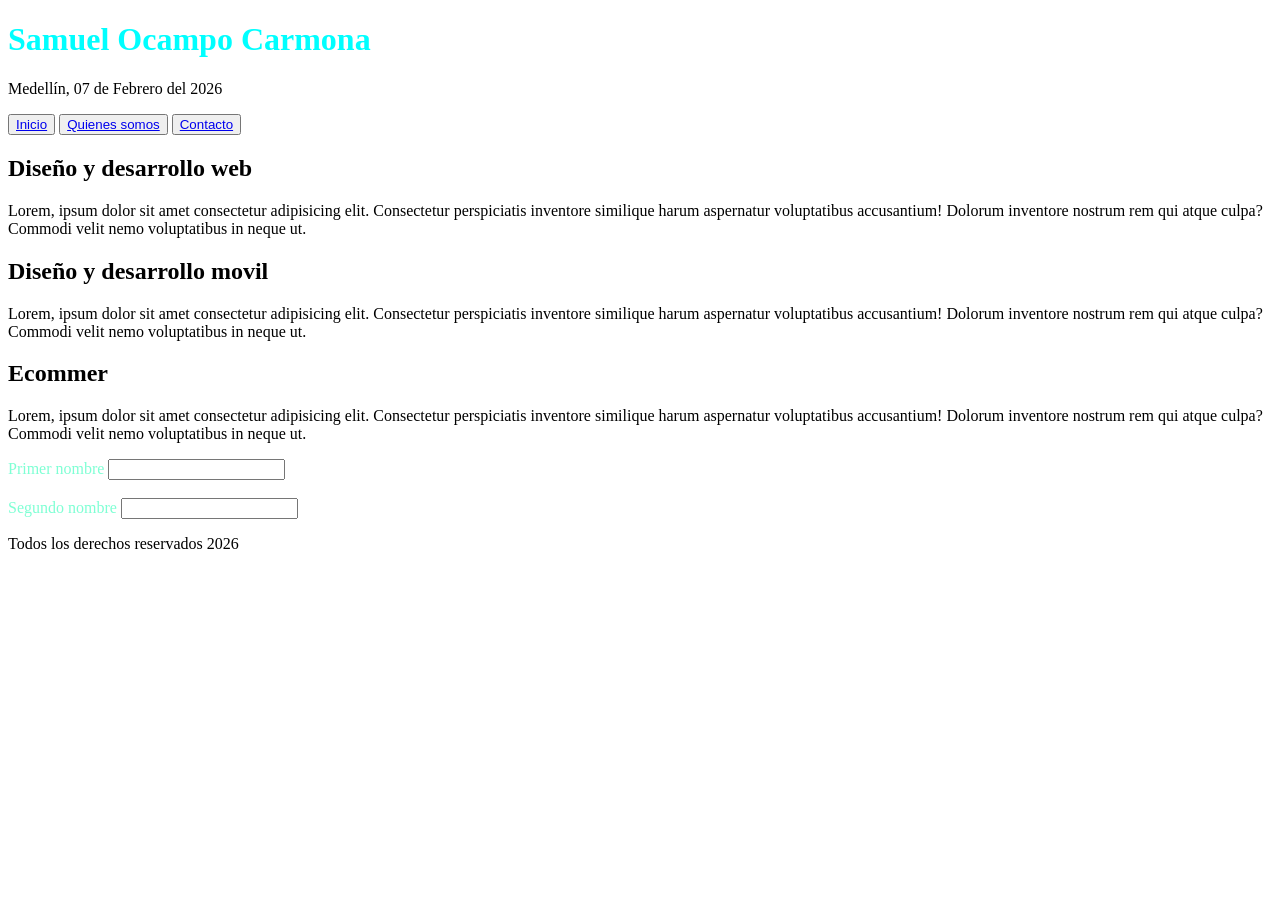
<file: index.html>
<!doctype html>
<html lang="en">
  <head>
    <meta charset="UTF-8" />
    <meta name="viewport" content="width=device-width, initial-scale=1.0" />
    <title>Primera clase</title>
    <link rel="stylesheet" href="styles.css">

  </head>
  <body>
    <h1>Samuel Ocampo Carmona</h1>

    <p>Medellín, 07 de Febrero del 2026</p>

    <nav>
        <button><a href="#">Inicio</a></button>
        <button><a href="nosotros.html  ">Quienes somos</a></button>
        <button><a href="https://wa.me/3019211088">Contacto</a></button>
    </nav>

    <section id="Diseño">
      <h2>Diseño y desarrollo web</h2>
      <p>
        Lorem, ipsum dolor sit amet consectetur adipisicing elit. Consectetur
        perspiciatis inventore similique harum aspernatur voluptatibus
        accusantium! Dolorum inventore nostrum rem qui atque culpa? Commodi
        velit nemo voluptatibus in neque ut.
      </p>
    </section>

    <section>   
      <h2>Diseño y desarrollo movil</h2>
      <p>
        Lorem, ipsum dolor sit amet consectetur adipisicing elit. Consectetur
        perspiciatis inventore similique harum aspernatur voluptatibus
        accusantium! Dolorum inventore nostrum rem qui atque culpa? Commodi
        velit nemo voluptatibus in neque ut.
      </p>
    </section>

    <section>
      <h2>Ecommer</h2>
      <p>
        Lorem, ipsum dolor sit amet consectetur adipisicing elit. Consectetur
        perspiciatis inventore similique harum aspernatur voluptatibus
        accusantium! Dolorum inventore nostrum rem qui atque culpa? Commodi
        velit nemo voluptatibus in neque ut.
      </p>
    </section>
    <section id="Info">
         <form action="Name">
            <label for="Name">Primer nombre</label>
            <input type="text" id="Name"><br><br>
            <label for="SegundoNombre">Segundo nombre</label>
            <input type="text" id="SegundoNombre">
        </form>
    </section>

    <footer>
        <p>Todos los derechos reservados 2026</p>
    </footer>

  </body>
</html>
</file>
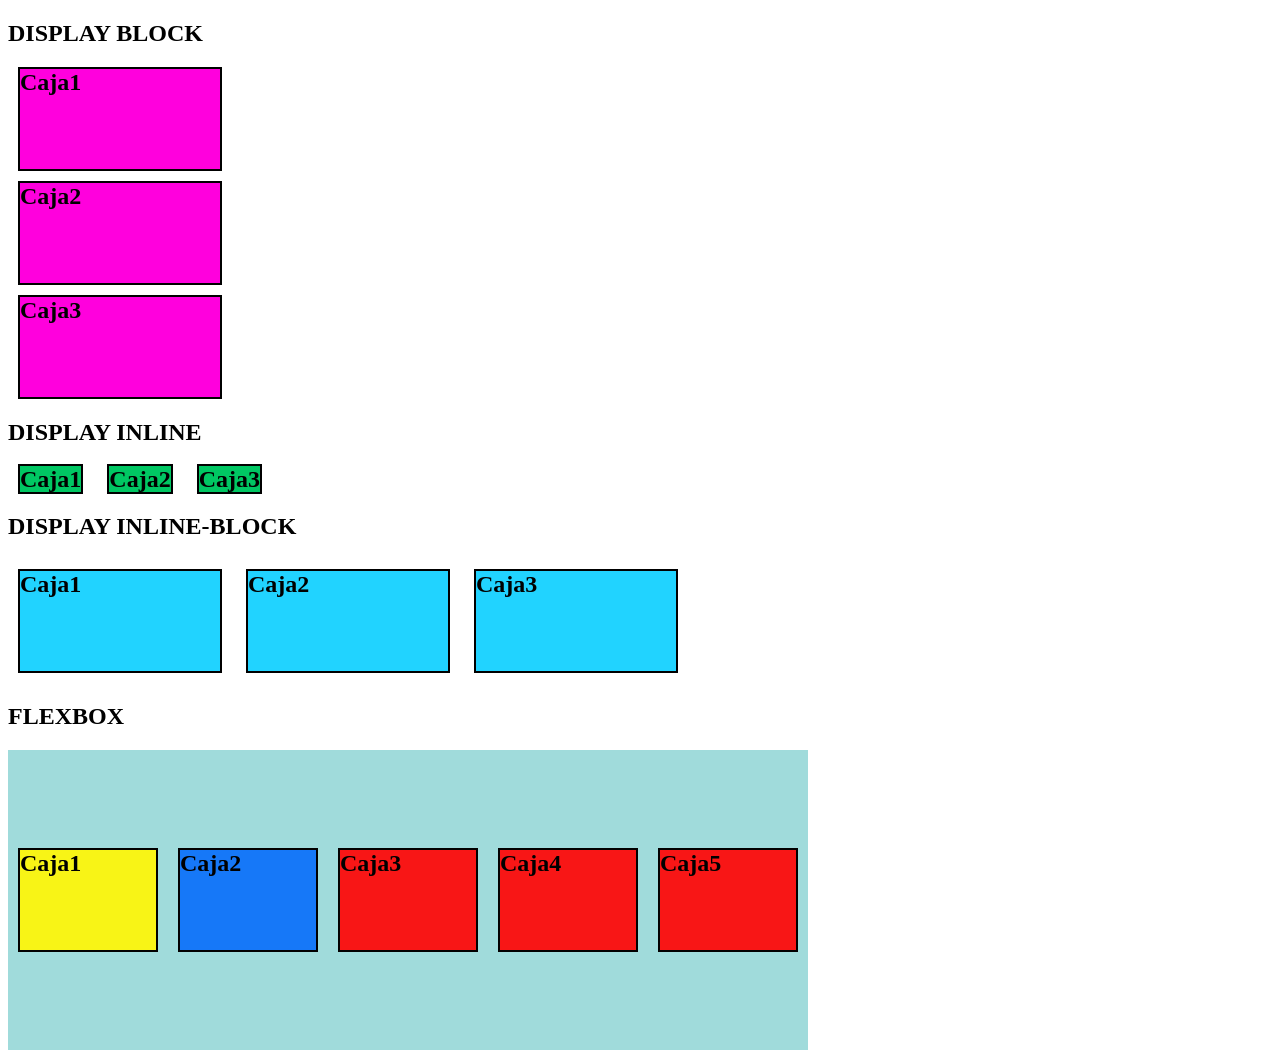
<file: flex.html>
<!DOCTYPE html>
<html lang="es">
<head>
    <meta charset="UTF-8">
    <meta name="viewport" content="width=device-width, initial-scale=1.0">
    <title>Flexbox</title>
    <link rel="stylesheet" href="styleFlex.css">
</head>
<body>
    <h2>DISPLAY BLOCK</h2>
    <div class="caja">Caja1</div>
    <div class="caja">Caja2</div>
    <div class="caja">Caja3</div>
    

    <h2>DISPLAY INLINE</h2>
    <div class="caja2">Caja1</div>
    <div class="caja2">Caja2</div>
    <div class="caja2">Caja3</div>

    <h2>DISPLAY INLINE-BLOCK</h2>
    <div class="Caja3">Caja1</div>
    <div class="Caja3">Caja2</div>
    <div class="Caja3">Caja3</div>

    <h2>FLEXBOX</h2>
    <div class="contenedor">
    <div class="caja4">Caja1</div>
    <div class="caja5">Caja2</div>
    <div class="caja6">Caja3</div>
    <div class="caja6">Caja4</div>
    <div class="caja6">Caja5</div>
    </div>
</body>
</html>
</file>
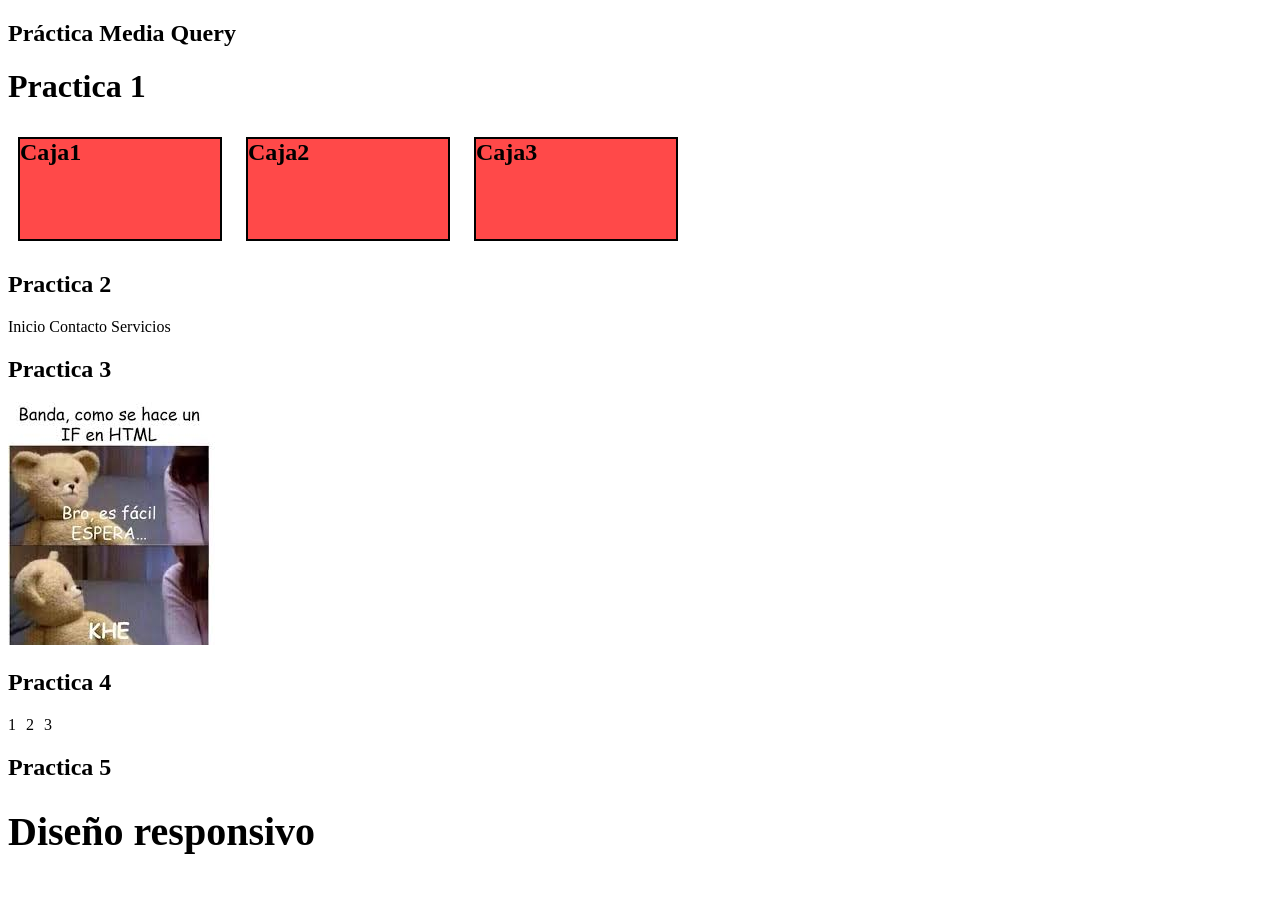
<file: MQ.html>
<!DOCTYPE html>
<html lang="en">
<head>
    <meta charset="UTF-8">
    <meta name="viewport" content="width=device-width, initial-scale=1.0">
    <title>Media Query</title>
    <link rel="stylesheet" href="mq.css">
</head>
<body class="body">
    <h2>Práctica Media Query</h2>
    <h1>Practica 1</h1>
    <div class="Caja3">Caja1</div>
    <div class="Caja3">Caja2</div>
    <div class="Caja3">Caja3</div>
    </body>

    <h2>Practica 2</h2>
    <div class="Nav">
        <a href="">Inicio</a>
        <a href="">Contacto</a>
        <a href="">Servicios</a>
    </div>

    <h2>Practica 3</h2>
    <img src="Meme.jpg" alt="" class="Meme">

    <h2>Practica 4</h2>
    <div class="contenedor">
        <div class="caja">1</div>
        <div class="caja">2</div>
        <div class="caja">3</div>
    </div>

    <h2>Practica 5</h2>
    
    <h1 class="Titulo">Diseño responsivo</h1>

</html>
</file>
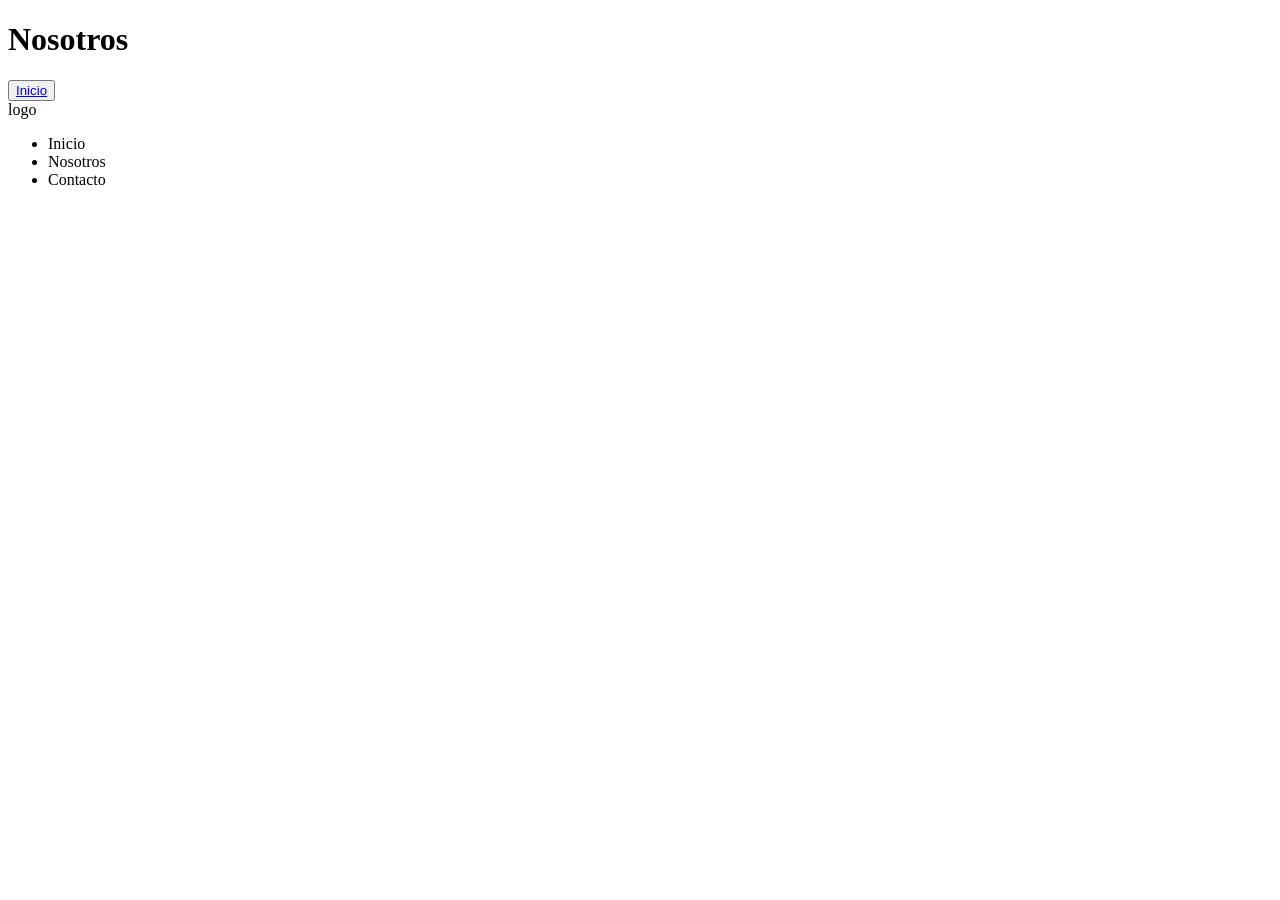
<file: nosotro.html>
<!DOCTYPE html>
<html lang="en">
<head>
    <meta charset="UTF-8">
    <meta name="viewport" content="width=device-width, initial-scale=1.0">
    <title>Document</title>
</head>
<body>
    <h1>Nosotros</h1>
    <nav><button><a href="index.html">Inicio</a></button></nav>
    
    <div>logo</div>
    <div><!--caja-->
        <nav>
            <ul>
                <li>Inicio</li>
                <li>Nosotros</li>
                <li>Contacto</li><!--lista-->
            </ul>
        </nav>
    </div>
</body>
</html>
</file>
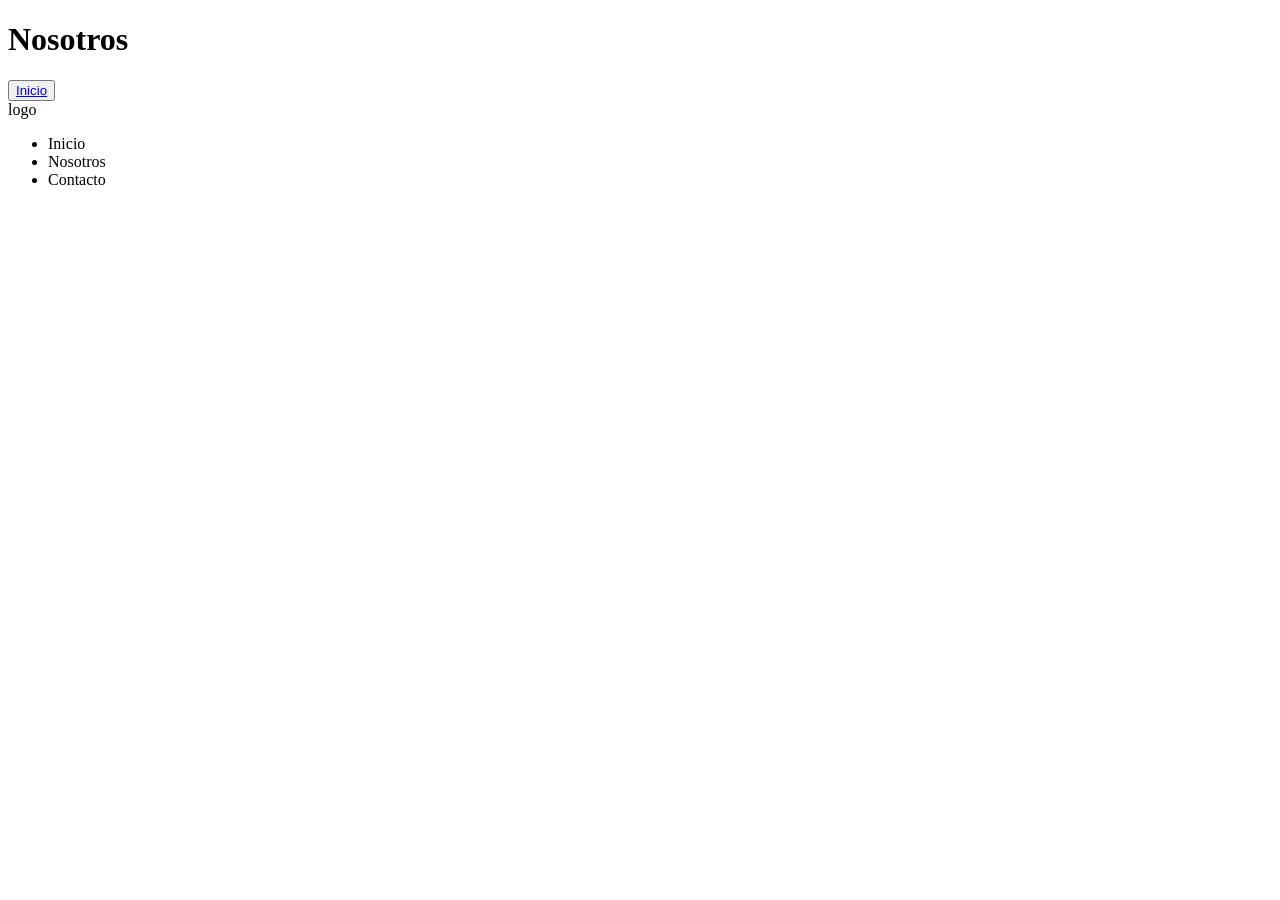
<file: nosotros.html>
<!DOCTYPE html>
<html lang="en">
<head>
    <meta charset="UTF-8">
    <meta name="viewport" content="width=device-width, initial-scale=1.0">
    <title>Document</title>
</head>
<body>
    <h1>Nosotros</h1>
    <nav><button><a href="index.html">Inicio</a></button></nav>
    
    <div>logo</div>
    <div><!--caja-->
        <nav>
            <ul>
                <li>Inicio</li>
                <li>Nosotros</li>
                <li>Contacto</li><!--lista-->
            </ul>
        </nav>
    </div>
</body>
</html>
</file>
<file: styles.css>
h1{color: aqua;}
        form{color: aquamarine;}
</file>
<file: styleFlex.css>
.caja{
    background-color: rgb(255, 0, 221);
    border: 2px solid rgb(0, 0, 0);
    margin: 10px;
    color: rgb(0, 0, 0);
    font-weight: bold;
    font-size: 24px;
    width: 200px;
    height: 100px;
}

.caja2{
    background-color: rgb(0, 199, 99);
    border: 2px solid rgb(0, 0, 0);
    margin: 10px; 
    color: rgb(0, 0, 0);
    font-weight: bold;
    font-size: 24px;
    display: inline;
}

.Caja3{
    background-color: rgb(33, 211, 255);
    border: 2px solid rgb(0, 0, 0);
    margin: 10px; 
    color: rgb(0, 0, 0);
    font-weight: bold;
    font-size: 24px;
    display: inline-block;
    width: 200px;
    height: 100px;
}

.contenedor{
    height: 300px;
    width: 800px;
    background-color: rgb(160, 219, 219);
    display: flex;
    justify-content: center;
    align-items: center;
}

.caja4{
    background-color: rgb(248, 244, 22);
    border: 2px solid rgb(0, 0, 0);
    margin: 10px; 
    color: rgb(0, 0, 0);
    font-weight: bold;
    font-size: 24px;
    height: 100px;
    width: 200px;
    display: inline-block;
}
.caja5{
    background-color: rgb(22, 120, 248);
    border: 2px solid rgb(0, 0, 0);
    margin: 10px; 
    color: rgb(0, 0, 0);
    font-weight: bold;
    font-size: 24px;
    height: 100px;
    width: 200px;
    display: inline-block;
}
.caja6{
    background-color: rgb(248, 22, 22);
    border: 2px solid rgb(0, 0, 0);
    margin: 10px; 
    color: rgb(0, 0, 0);
    font-weight: bold;
    font-size: 24px;
    height: 100px;
    width: 200px;
    display: inline-block;
}
</file>
<file: mq.css>
.body{
    background-color: rgb(255, 255, 255);

    @media(max-width: 600px){
        background-color: rgb(5, 131, 248);
            
    }
}

.Caja3{
    background-color: rgb(255, 73, 73);
    border: 2px solid rgb(0, 0, 0);
    margin: 10px; 
    color: rgb(0, 0, 0);
    font-weight: bold;
    font-size: 24px;
    display: inline-block;
    width: 200px;
    height: 100px;
    @media(max-width: 600px){
        background-color: black;
        color: white;
    }
    
}

.Nav{
    @media(max-width: 768px){
        display: flex;
        flex-direction: column;
            
    }
}

.Nav a{
    text-decoration: none; /* Elimina la línea azul */
    color: inherit;       /* Opcional: mantiene el color original del texto */
}

.Meme{
    @media(max-width: 576px){
        display: none;
    }
}

.contenedor{
    display: flex;
    gap: 10px;
    @media(max-width: 596px){
        .caja:nth-child(2),
        .caja:nth-child(3) {
            display: none;
        }
    }
}

.Titulo{
    font-size: 40px;
    @media(max-width: 992px){
        font-size: 30px;
        color: blue;
    }
    @media(max-width: 576px){
        font-size: 20px;
        color: red;
    }
}
</file>
